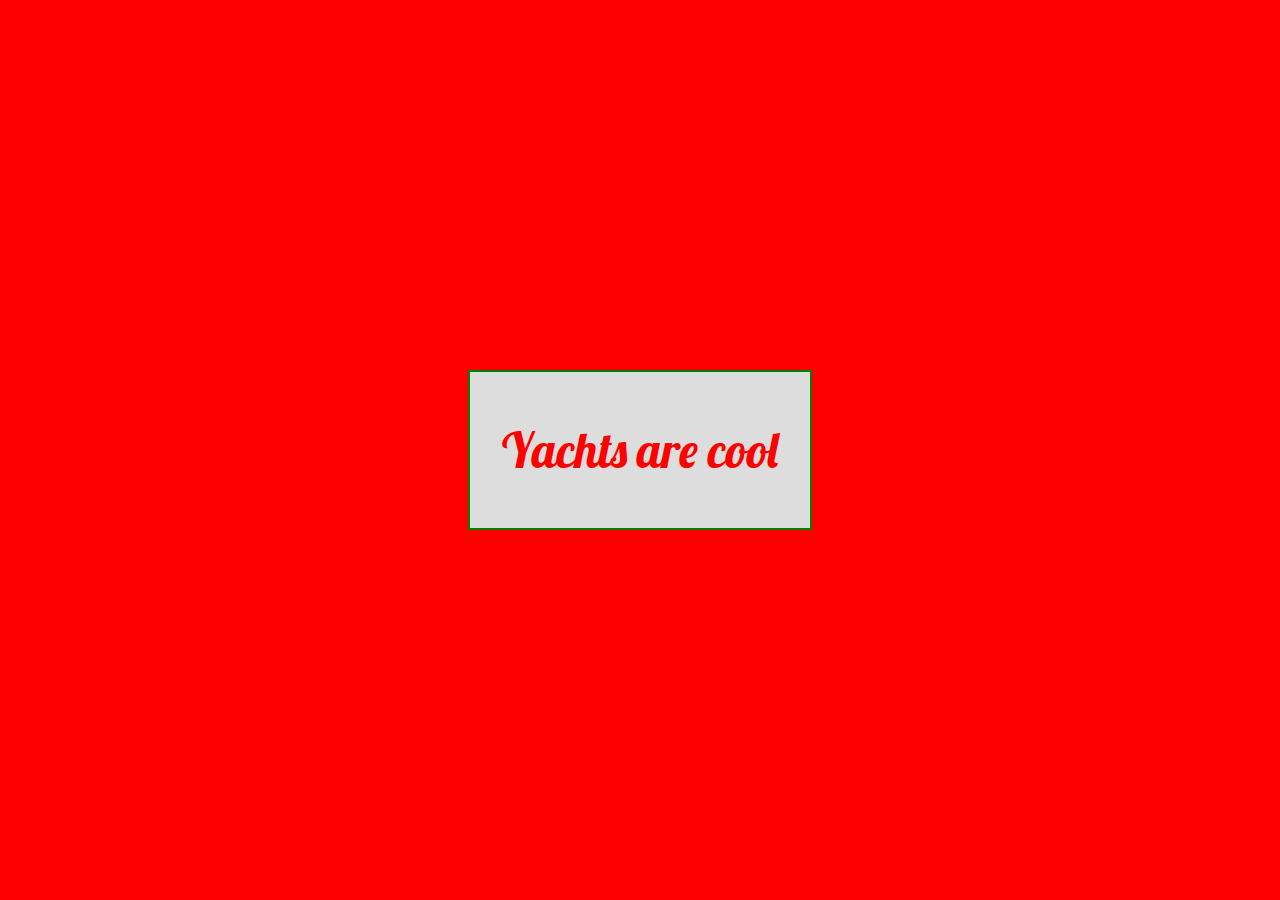
<file: index.html>
<!DOCTYPE html>
<html lang="en">

<head>
	<meta charset="UTF-8">
	<title>Yachts!</title>
	<link rel="stylesheet" type="text/css" href="./css/style.css">
	<link href="https://fonts.googleapis.com/css?family=Lobster|Roboto" rel="stylesheet">
</head>

<body>
	<div id="root"></div>

	<script src="./app/app.js"></script>
</body>

</html>
</file>
<file: css/style.css>
body {
  background-color: blue;
  margin: 0;
}

#root {
  display: flex;
  justify-content: center;
  align-items: center;
  background-color: red;
  height: 100vh
}

.para {
  color: red;
  font-family: Lobster;
  font-size: 3em;
}

.para2 {
  color: green;
  font-family: Roboto;
  font-size: 6em;
}

.flexContainer {
  display: flex;
  padding: 0 2em;
  justify-content: center;
  border: solid 2px green;
  background-color: #ddd;
  max-width: 400px;
}
</file>
